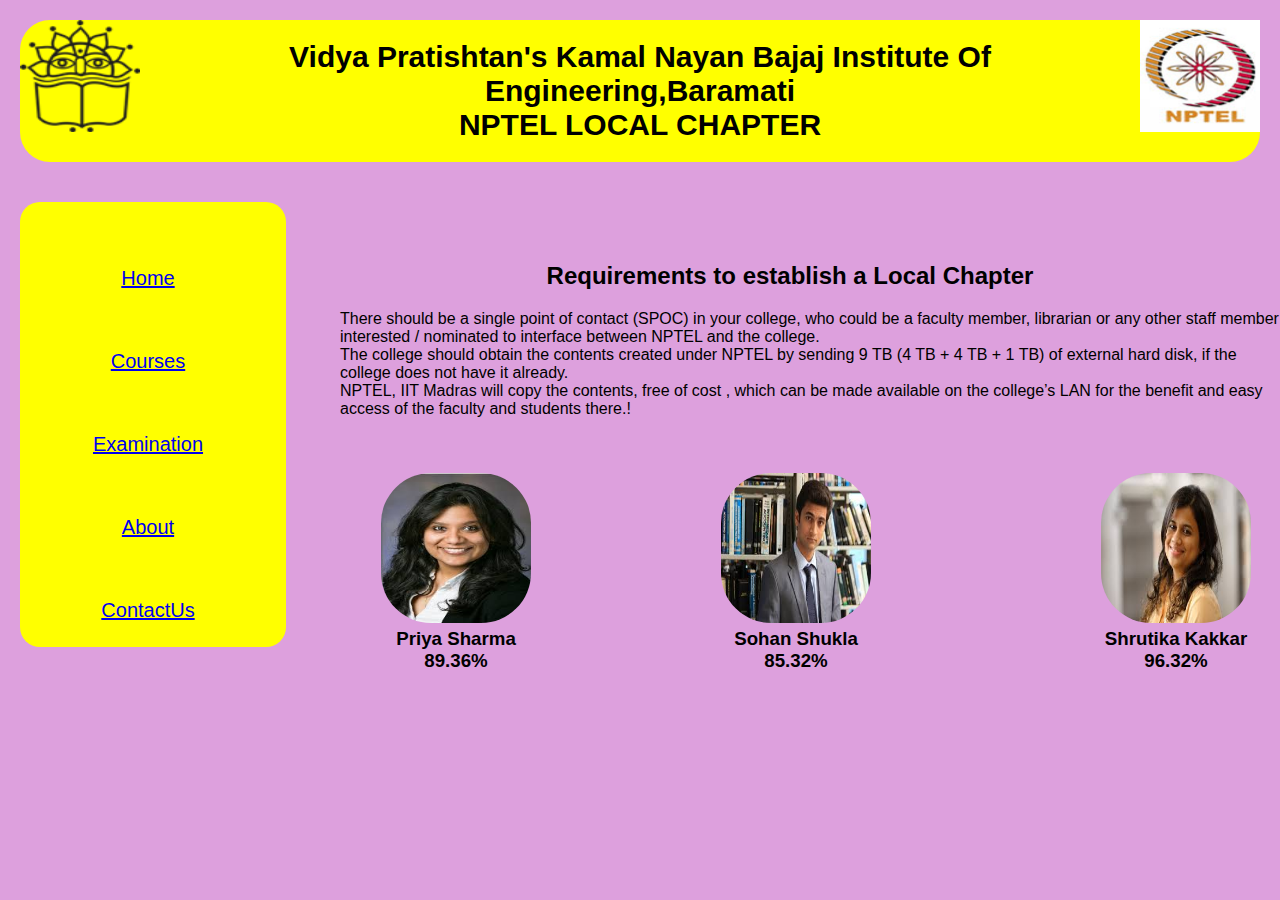
<file: Home.html>
﻿<!doctype html>
<html lang="en">
 <head>
  <meta chars   et="UTF-8">
  <meta name="Generator" content="EditPlus®">
  <meta name="Author" content="">
  <meta name="Keywords" content="">
  <meta name="Description" content="">
  <title>HomePageNPTEL</title>
 </head>
 

 <link rel="stylesheet" type="text/css" href="project.css">



 <body style="padding:0px; margin:0px;font-family:Arial, sans-serif">
     <div class="div4">		
 <img src="vpcoe_Black_Transparent.png" align="left" width="120" height="112">
    <img src="Nptel_logo.jpg" align="right" width="120" height="112">

  <h1> Vidya Pratishtan's Kamal Nayan Bajaj Institute Of Engineering,Baramati<br>
<b><font-color:Black;>NPTEL LOCAL CHAPTER</b></h1>

     </div>
  <div class="div1">
 <ul>
 <li class="li1"><a href="Home.html">Home</a></li>
<li class="li1"><a href="Courses.html">Courses</a></li>
 <li class="li1"><a href="Examination.html">Examination</a></li>
 
 <li class="li1"> <a href="About.html">About</a></li>
  <li class="li1"> <a href="Contact.html">ContactUs</a></li>

 </ul>
 </div>

     
     <div class="div3">
         <h2 align="center"><b>Requirements to establish a Local Chapter</b></h2>
         <ul class="ul1">
    <li class="li4">
 There should be a single point of contact (SPOC) in your college, who could be a faculty member, librarian or any other staff member interested / nominated to interface between NPTEL and the college.
    </li>
    <li class="li4">
        The college should obtain the contents created under NPTEL by sending 9 TB (4 TB + 4 TB + 1 TB) of external hard disk, if the college does not have it already.</li>
    <li class="li4">NPTEL, IIT Madras will copy the contents, free of cost , which can be made available on the college’s LAN for the benefit and easy access of the faculty and students there.!
    </li>
</ul>
</div>

     <div class="div5">
         <h3 align="center"><img class="img1" src="download.jpg" height="150px" width="150px"><br>Priya Sharma<br>89.36%</h3>
         
     </div>
     
     <div class="div6">
         <h3 align="center"><img class="img1" src="images1.jpg" height="150px" width="150px"><br>Sohan Shukla<br>85.32%</h3>
         
     </div>
     <div class="div7">
         <h3 align="center"><img class="img1" src="images3.jpg" height="150px" width="150px"><br>Shrutika Kakkar<br>96.32%</h3>
         
     </div>
     
 </body>
</html>
</file>
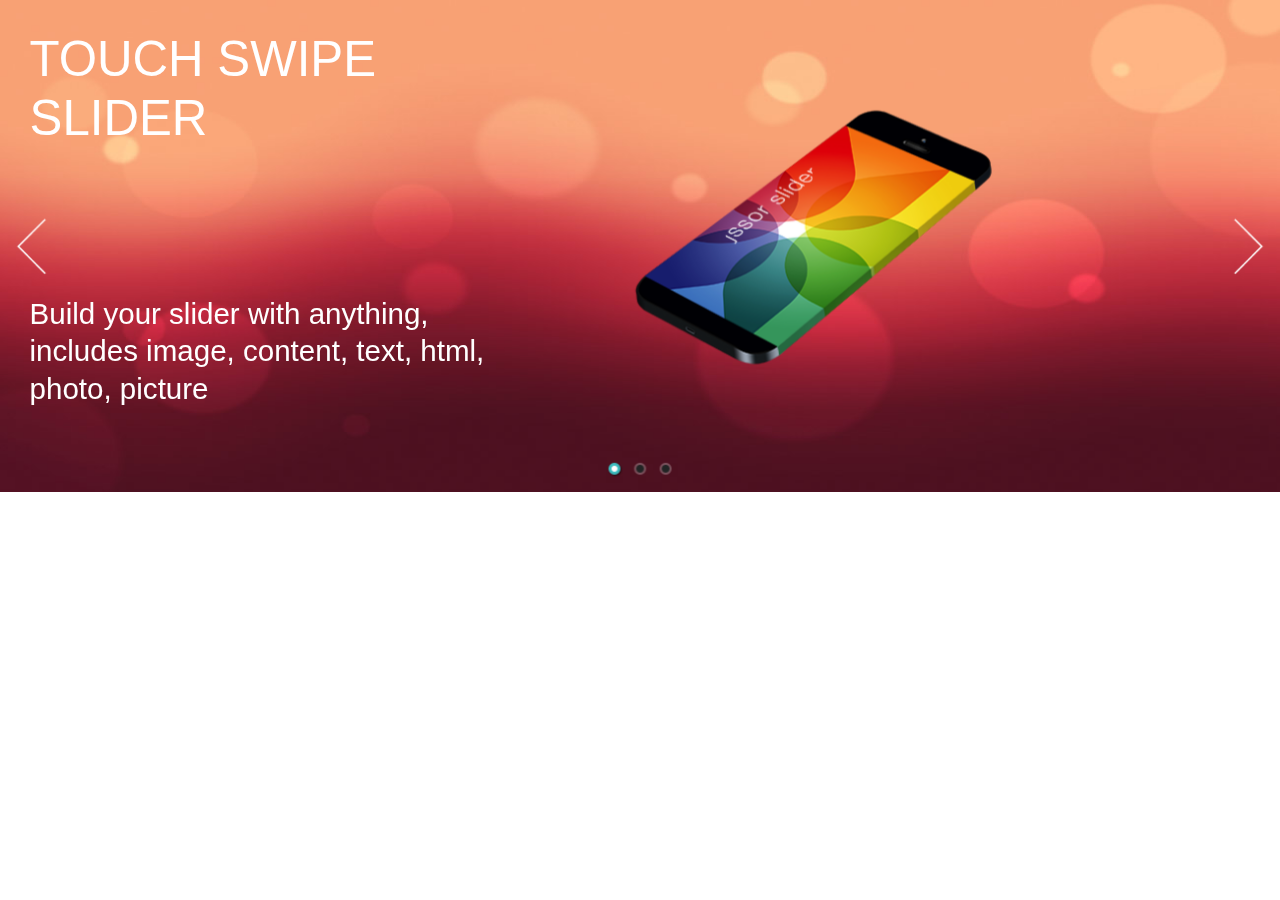
<file: no-jquery.html>
﻿<!DOCTYPE html>
<html>
<head>
    <meta charset="utf-8">
    <meta name="viewport" content="width=device-width, initial-scale=1.0">
    <title></title>
</head>
<body style="padding:0px; margin:0px; background-color:#fff;font-family:Arial, sans-serif">

    <!-- #region Jssor Slider Begin -->

    <!-- Generator: Jssor Slider Maker -->
    <!-- Source: http://www.jssor.com/demos/full-width-slider.slider -->
    
    <!-- This demo works without jquery library. -->

    <script type="text/javascript" src="js/jssor.slider.min.js"></script>
    <!-- use jssor.slider.debug.js instead for debug -->
    <script>
        jssor_1_slider_init = function() {
            
            var jssor_1_SlideoTransitions = [
              [{b:5500,d:3000,o:-1,r:240,e:{r:2}}],
              [{b:-1,d:1,o:-1,c:{x:51.0,t:-51.0}},{b:0,d:1000,o:1,c:{x:-51.0,t:51.0},e:{o:7,c:{x:7,t:7}}}],
              [{b:-1,d:1,o:-1,sX:9,sY:9},{b:1000,d:1000,o:1,sX:-9,sY:-9,e:{sX:2,sY:2}}],
              [{b:-1,d:1,o:-1,r:-180,sX:9,sY:9},{b:2000,d:1000,o:1,r:180,sX:-9,sY:-9,e:{r:2,sX:2,sY:2}}],
              [{b:-1,d:1,o:-1},{b:3000,d:2000,y:180,o:1,e:{y:16}}],
              [{b:-1,d:1,o:-1,r:-150},{b:7500,d:1600,o:1,r:150,e:{r:3}}],
              [{b:10000,d:2000,x:-379,e:{x:7}}],
              [{b:10000,d:2000,x:-379,e:{x:7}}],
              [{b:-1,d:1,o:-1,r:288,sX:9,sY:9},{b:9100,d:900,x:-1400,y:-660,o:1,r:-288,sX:-9,sY:-9,e:{r:6}},{b:10000,d:1600,x:-200,o:-1,e:{x:16}}]
            ];
            
            var jssor_1_options = {
              $AutoPlay: true,
              $SlideDuration: 800,
              $SlideEasing: $Jease$.$OutQuint,
              $CaptionSliderOptions: {
                $Class: $JssorCaptionSlideo$,
                $Transitions: jssor_1_SlideoTransitions
              },
              $ArrowNavigatorOptions: {
                $Class: $JssorArrowNavigator$
              },
              $BulletNavigatorOptions: {
                $Class: $JssorBulletNavigator$
              }
            };
            
            var jssor_1_slider = new $JssorSlider$("jssor_1", jssor_1_options);
            
            //responsive code begin
            //you can remove responsive code if you don't want the slider scales while window resizing
            function ScaleSlider() {
                var refSize = jssor_1_slider.$Elmt.parentNode.clientWidth;
                if (refSize) {
                    refSize = Math.min(refSize, 1920);
                    jssor_1_slider.$ScaleWidth(refSize);
                }
                else {
                    window.setTimeout(ScaleSlider, 30);
                }
            }
            ScaleSlider();
            $Jssor$.$AddEvent(window, "load", ScaleSlider);
            $Jssor$.$AddEvent(window, "resize", ScaleSlider);
            $Jssor$.$AddEvent(window, "orientationchange", ScaleSlider);
            //responsive code end
        };
    </script>

    <style>
        
        /* jssor slider bullet navigator skin 05 css */
        /*
        .jssorb05 div           (normal)
        .jssorb05 div:hover     (normal mouseover)
        .jssorb05 .av           (active)
        .jssorb05 .av:hover     (active mouseover)
        .jssorb05 .dn           (mousedown)
        */
        .jssorb05 {
            position: absolute;
        }
        .jssorb05 div, .jssorb05 div:hover, .jssorb05 .av {
            position: absolute;
            /* size of bullet elment */
            width: 16px;
            height: 16px;
            background: url('img/b05.png') no-repeat;
            overflow: hidden;
            cursor: pointer;
        }
        .jssorb05 div { background-position: -7px -7px; }
        .jssorb05 div:hover, .jssorb05 .av:hover { background-position: -37px -7px; }
        .jssorb05 .av { background-position: -67px -7px; }
        .jssorb05 .dn, .jssorb05 .dn:hover { background-position: -97px -7px; }

        /* jssor slider arrow navigator skin 22 css */
        /*
        .jssora22l                  (normal)
        .jssora22r                  (normal)
        .jssora22l:hover            (normal mouseover)
        .jssora22r:hover            (normal mouseover)
        .jssora22l.jssora22ldn      (mousedown)
        .jssora22r.jssora22rdn      (mousedown)
        */
        .jssora22l, .jssora22r {
            display: block;
            position: absolute;
            /* size of arrow element */
            width: 40px;
            height: 58px;
            cursor: pointer;
            background: url('img/a22.png') center center no-repeat;
            overflow: hidden;
        }
        .jssora22l { background-position: -10px -31px; }
        .jssora22r { background-position: -70px -31px; }
        .jssora22l:hover { background-position: -130px -31px; }
        .jssora22r:hover { background-position: -190px -31px; }
        .jssora22l.jssora22ldn { background-position: -250px -31px; }
        .jssora22r.jssora22rdn { background-position: -310px -31px; }
    </style>


    <div id="jssor_1" style="position: relative; margin: 0 auto; top: 0px; left: 0px; width: 1300px; height: 500px; overflow: hidden; visibility: hidden;">
        <!-- Loading Screen -->
        <div data-u="loading" style="position: absolute; top: 0px; left: 0px;">
            <div style="filter: alpha(opacity=70); opacity: 0.7; position: absolute; display: block; top: 0px; left: 0px; width: 100%; height: 100%;"></div>
            <div style="position:absolute;display:block;background:url('img/loading.gif') no-repeat center center;top:0px;left:0px;width:100%;height:100%;"></div>
        </div>
        <div data-u="slides" style="cursor: default; position: relative; top: 0px; left: 0px; width: 1300px; height: 500px; overflow: hidden;">
            <div data-p="225.00" style="display: none;">
                <img data-u="image" src="img/red.jpg" />
                <div style="position: absolute; top: 30px; left: 30px; width: 480px; height: 120px; font-size: 50px; color: #ffffff; line-height: 60px;">TOUCH SWIPE SLIDER</div>
                <div style="position: absolute; top: 300px; left: 30px; width: 480px; height: 120px; font-size: 30px; color: #ffffff; line-height: 38px;">Build your slider with anything, includes image, content, text, html, photo, picture</div>
                <div data-u="caption" data-t="0" style="position: absolute; top: 100px; left: 600px; width: 445px; height: 300px;">
                    <img style="position: absolute; top: 0px; left: 0px; width: 445px; height: 300px;" src="img/c-phone.png" />
                    <img data-u="caption" data-t="1" style="position: absolute; top: 70px; left: 130px; width: 102px; height: 78px;" src="img/c-jssor-slider.png" />
                    <img data-u="caption" data-t="2" style="position: absolute; top: 153px; left: 163px; width: 80px; height: 53px;" src="img/c-text.png" />
                    <img data-u="caption" data-t="3" style="position: absolute; top: 60px; left: 220px; width: 140px; height: 90px;" src="img/c-fruit.png" />
                    <img data-u="caption" data-t="4" style="position: absolute; top: -123px; left: 121px; width: 200px; height: 155px;" src="img/c-navigator.png" />
                </div>
                <div data-u="caption" data-t="5" style="position: absolute; top: 120px; left: 650px; width: 470px; height: 220px;">
                    <img style="position: absolute; top: 0px; left: 0px; width: 470px; height: 220px;" src="img/c-phone-horizontal.png" />
                    <div style="position: absolute; top: 4px; left: 45px; width: 379px; height: 213px; overflow: hidden;">
                        <img data-u="caption" data-t="6" style="position: absolute; top: 0px; left: 0px; width: 379px; height: 213px;" src="img/c-slide-1.jpg" />
                        <img data-u="caption" data-t="7" style="position: absolute; top: 0px; left: 379px; width: 379px; height: 213px;" src="img/c-slide-3.jpg" />
                    </div>
                    <img style="position: absolute; top: 4px; left: 45px; width: 379px; height: 213px;" src="img/c-navigator-horizontal.png" />
                    <img data-u="caption" data-t="8" style="position: absolute; top: 740px; left: 1600px; width: 257px; height: 300px;" src="img/c-finger-pointing.png" />
                </div>
            </div>
            <div data-p="225.00" style="display: none;">
                <img data-u="image" src="img/purple.jpg" />
            </div>
            <div data-p="225.00" data-po="80% 55%" style="display: none;">
                <img data-u="image" src="img/blue.jpg" />
            </div>
            <a data-u="add" href="http://www.jssor.com" style="display:none">Jssor Slider</a>
        
        </div>
        <!-- Bullet Navigator -->
        <div data-u="navigator" class="jssorb05" style="bottom:16px;right:16px;" data-autocenter="1">
            <!-- bullet navigator item prototype -->
            <div data-u="prototype" style="width:16px;height:16px;"></div>
        </div>
        <!-- Arrow Navigator -->
        <span data-u="arrowleft" class="jssora22l" style="top:0px;left:12px;width:40px;height:58px;" data-autocenter="2"></span>
        <span data-u="arrowright" class="jssora22r" style="top:0px;right:12px;width:40px;height:58px;" data-autocenter="2"></span>
    </div>
    <script>
        jssor_1_slider_init();
    </script>

    <!-- #endregion Jssor Slider End -->
</body>
</html>
</file>
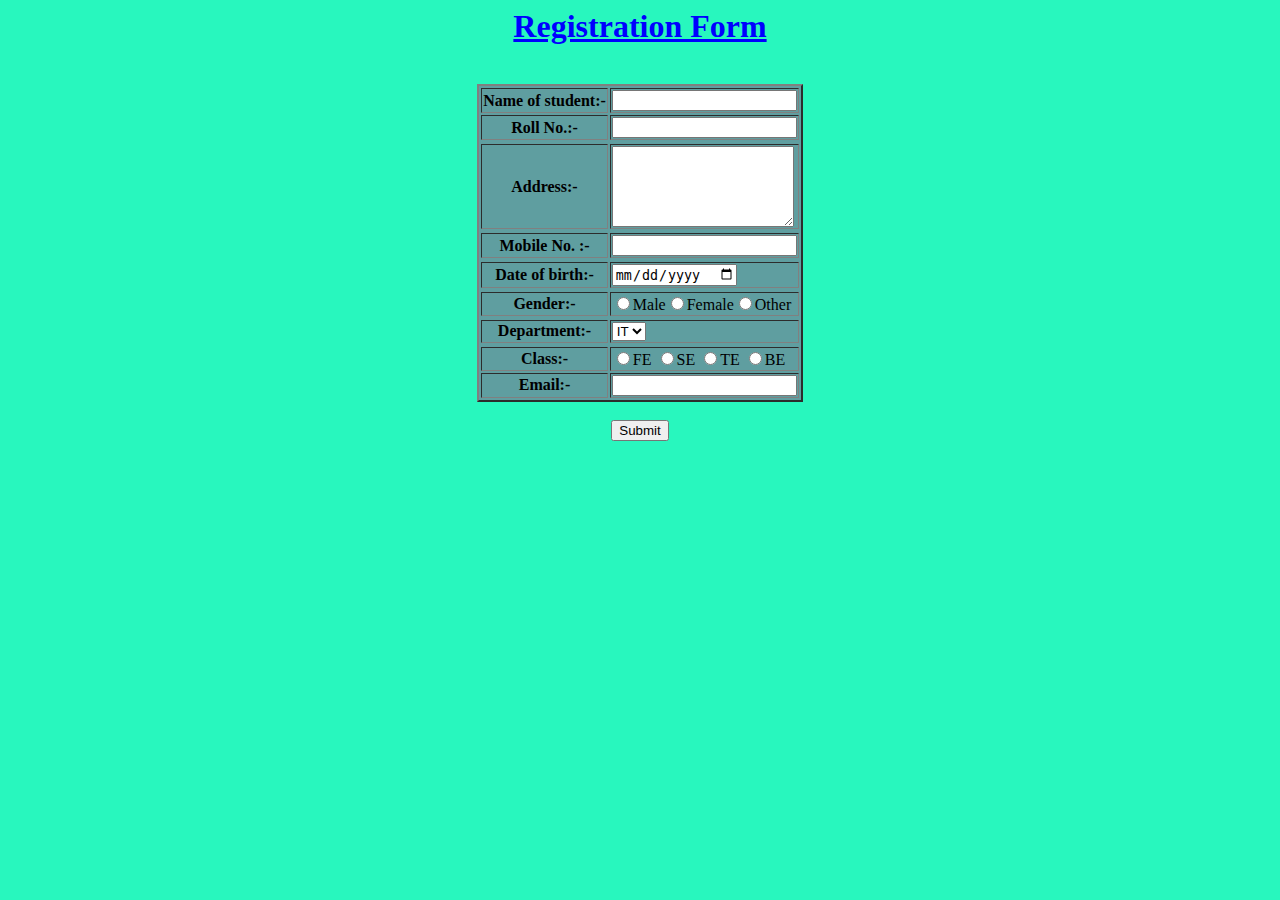
<file: reg.html>
<html>
<head>
<title>Form</title>
</head>
<body align="center" bgcolor="#28F7BE">
<form>

<h1 style="color:blue;"><b><u>Registration Form</u></b></h1><br>

<table border="2" align="center" bgcolor="#5F9EA0">

<tr>
<th>Name of student:-</th>
<td><input type="text" name="student_name"></td>
</tr>
<tr>
<th>Roll No.:-</th>
<td><input type="text" name="roll_no"></td>
<tr>
<tr><th>Address:-</th><td><textarea name="message" rows="5" cols="20"></textarea></td><tr>

<tr><th>Mobile No. :-</th><td><input type="text" name="no."></td><tr>

<tr><th>Date of birth:-</th><td><input type="Date" min="1980" max="2000"></td><tr>

<tr><th>Gender:-</th><td><input type="radio" name="gender">Male<input type="radio" name="gender">Female<input type="radio" name="gender">Other</td><tr>

<tr><th>Department:-</th>
<td><select name"   ">
<option value="IT" selected>IT</option>

</select></td><tr>

<tr><th>Class:-</th><td><input type="radio">FE
<input type="radio">SE
<input type="radio">TE
<input type="radio">BE</td></tr>




<tr><th>Email:-</th><td><input type="email"></td></tr>


</table><br>
<input type="submit" value="Submit">

</form>
</body>
</html>
</file>
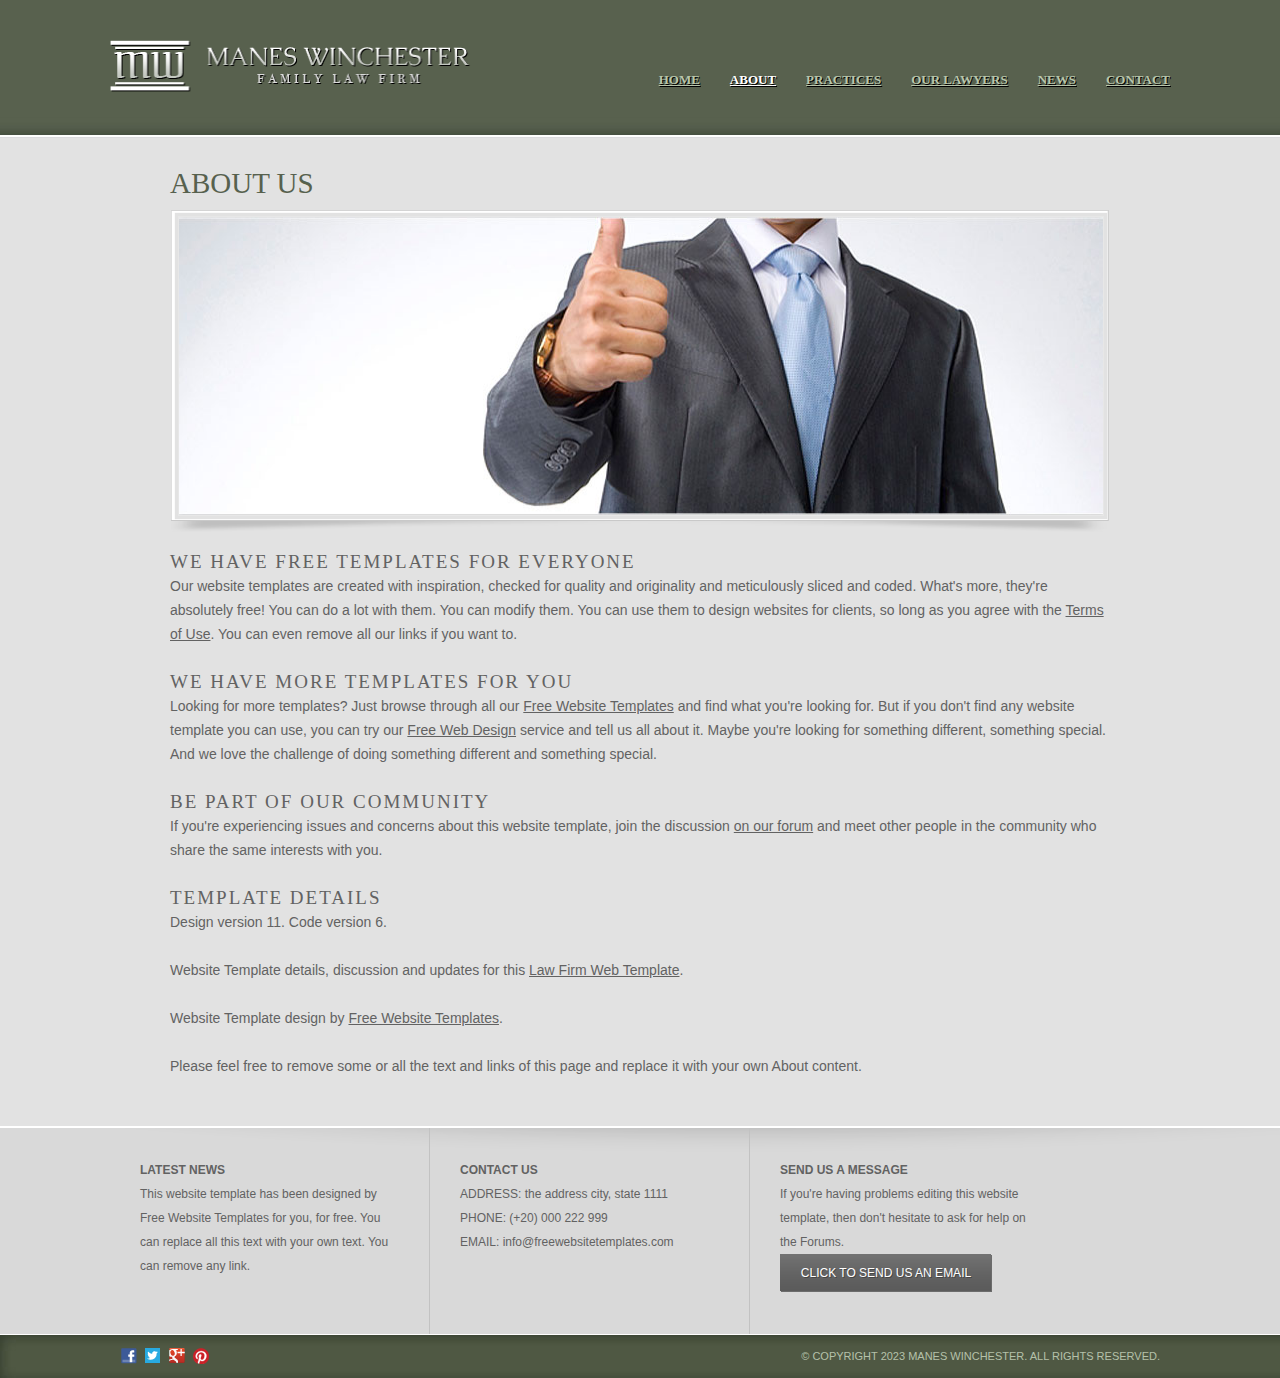
<file: new project/lawfirm/about.html>
<!DOCTYPE HTML>
<!-- Website template by freewebsitetemplates.com -->
<html>
<head>
	<meta charset="UTF-8">
	<title>About - Law Firm Web Template</title>
	<link rel="stylesheet" href="css/style.css" type="text/css">
</head>
<body>
	<div id="header">
		<div class="clearfix">
			<div class="logo">
				<a href="index.html"><img src="images/logo.png" alt="LOGO" height="52" width="362"></a>
			</div>
			<ul class="navigation">
				<li>
					<a href="index.html">Home</a>
				</li>
				<li class="active">
					<a href="about.html">About</a>
				</li>
				<li>
					<a href="practices.html">Practices</a>
				</li>
				<li>
					<a href="lawyers.html">Our Lawyers</a>
				</li>
				<li>
					<a href="news.html">News</a>
					<div>
						<a href="singlepost.html">News Single Post</a>
					</div>
				</li>
				<li>
					<a href="contact.html">Contact</a>
				</li>
			</ul>
		</div>
	</div>
	<div id="contents">
		<div class="clearfix">
			<h1>About Us</h1>
			<div class="frame2">
				<div class="box">
					<img src="images/thumb-up.jpg" alt="Img" height="298" width="924">
				</div>
			</div>
			<h2>We Have Free Templates for Everyone</h2>
			<p>
				Our website templates are created with inspiration, checked for quality and originality and meticulously sliced and coded. What's more, they're absolutely free! You can do a lot with them. You can modify them. You can use them to design websites for clients, so long as you agree with the <a href="http://www.freewebsitetemplates.com/about/terms/">Terms of Use</a>. You can even remove all our links if you want to.
			</p>
			<h2>We Have More Templates for You</h2>
			<p>
				Looking for more templates? Just browse through all our <a href="http://www.freewebsitetemplates.com/">Free Website Templates</a> and find what you're looking for. But if you don't find any website template you can use, you can try our <a href="http://www.freewebsitetemplates.com/freewebdesign/">Free Web Design</a> service and tell us all about it. Maybe you're looking for something different, something special. And we love the challenge of doing something different and something special.
			</p>
			<h2>Be Part of Our Community</h2>
			<p>
				If you're experiencing issues and concerns about this website template, join the discussion <a href="http://www.freewebsitetemplates.com/forums/">on our forum</a> and meet other people in the community who share the same interests with you.
			</p>
			<h2>Template details</h2>
			<p>
				Design version 11. Code version 6.
			</p>
			<p>
				Website Template details, discussion and updates for this <a href="http://www.freewebsitetemplates.com/discuss/lawfirm/">Law Firm Web Template</a>.
			</p>
			<p>
				Website Template design by <a href="http://www.freewebsitetemplates.com/">Free Website Templates</a>.
			</p>
			<p>
				Please feel free to remove some or all the text and links of this page and replace it with your own About content.
			</p>
		</div>
	</div>
	<div id="footer">
		<div class="clearfix">
			<div class="section">
				<h4>Latest News</h4>
				<p>
					This website template has been designed by Free Website Templates for you, for free. You can replace all this text with your own text. You can remove any link.
				</p>
			</div>
			<div class="section contact">
				<h4>Contact Us</h4>
				<p>
					<span>Address:</span> the address city, state 1111
				</p>
				<p>
					<span>Phone:</span> (+20) 000 222 999
				</p>
				<p>
					<span>Email:</span> info@freewebsitetemplates.com
				</p>
			</div>
			<div class="section">
				<h4>SEND US A MESSAGE</h4>
				<p>
					If you're having problems editing this website template, then don't hesitate to ask for help on the Forums.
				</p>
				<a href="http://www.freewebsitetemplates.com/misc/contact/" class="subscribe">Click to send us an email</a>
			</div>
		</div>
		<div id="footnote">
			<div class="clearfix">
				<div class="connect">
					<a href="http://freewebsitetemplates.com/go/facebook/" class="facebook"></a><a href="http://freewebsitetemplates.com/go/twitter/" class="twitter"></a><a href="http://freewebsitetemplates.com/go/googleplus/" class="googleplus"></a><a href="http://pinterest.com/fwtemplates/" class="pinterest"></a>
				</div>
				<p>
					© Copyright 2023 Manes Winchester. All Rights Reserved.
				</p>
			</div>
		</div>
	</div>
</body>
</html>
</file>
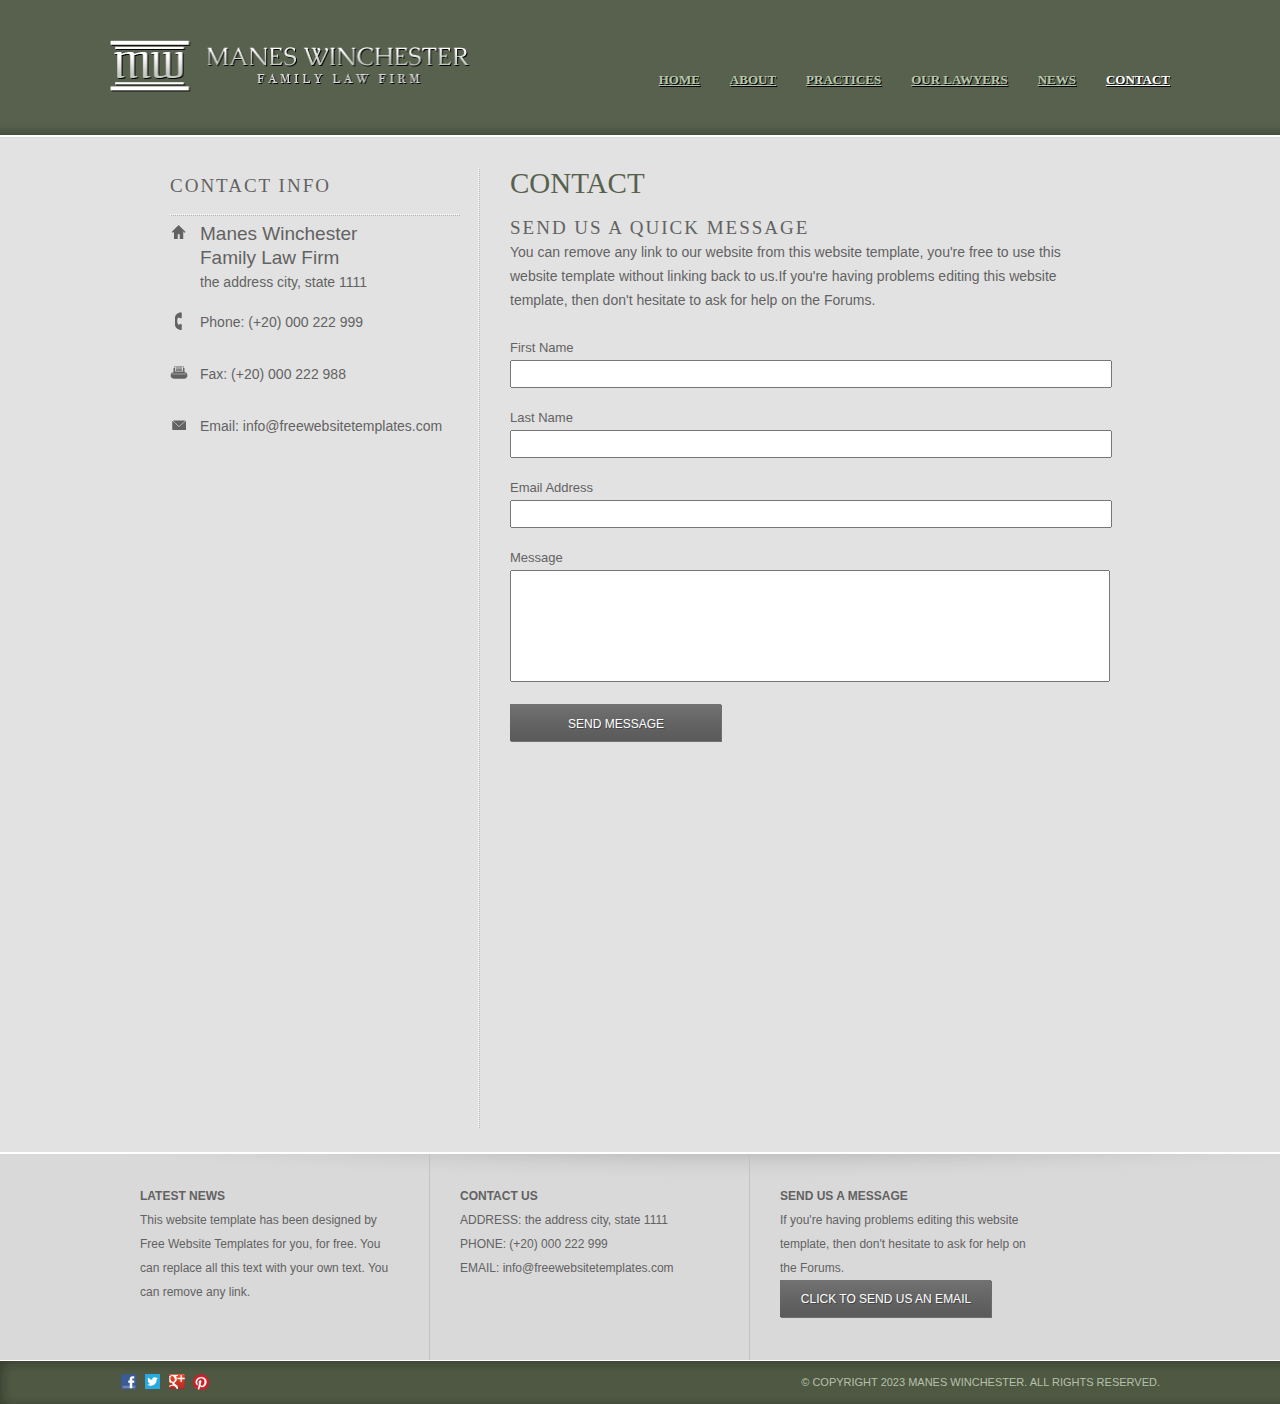
<file: new project/lawfirm/contact.html>
<!DOCTYPE HTML>
<!-- Website template by freewebsitetemplates.com -->
<html>
<head>
	<meta charset="UTF-8">
	<title>Contact - Law Firm</title>
	<link rel="stylesheet" href="css/style.css" type="text/css">
</head>
<body>
	<div id="header">
		<div class="clearfix">
			<div class="logo">
				<a href="index.html"><img src="images/logo.png" alt="LOGO" height="52" width="362"></a>
			</div>
			<ul class="navigation">
				<li>
					<a href="index.html">Home</a>
				</li>
				<li>
					<a href="about.html">About</a>
				</li>
				<li>
					<a href="practices.html">Practices</a>
				</li>
				<li>
					<a href="lawyers.html">Our Lawyers</a>
				</li>
				<li>
					<a href="news.html">News</a>
					<div>
						<a href="singlepost.html">News Single Post</a>
					</div>
				</li>
				<li class="active">
					<a href="contact.html">Contact</a>
				</li>
			</ul>
		</div>
	</div>
	<div id="contents">
		<div class="clearfix">
			<div class="sidebar">
				<div>
					<h2>Contact Info</h2>
					<ul class="contact">
						<li>
							<p>
								<span class="home"></span> <em>Manes Winchester<br> Family Law Firm</em> the address city, state 1111
							</p>
						</li>
						<li>
							<p class="phone">
								Phone: (+20) 000 222 999
							</p>
						</li>
						<li>
							<p class="fax">
								Fax: (+20) 000 222 988
							</p>
						</li>
						<li>
							<p class="mail">
								Email: info@freewebsitetemplates.com
							</p>
						</li>
					</ul>
				</div>
			</div>
			<div class="main">
				<h1>Contact</h1>
				<h2>Send Us a Quick Message</h2>
				<p>
					You can remove any link to our website from this website template, you're free to use this website template without linking back to us.If you're having problems editing this website template, then don't hesitate to ask for help on the Forums.
				</p>
				<form action="index.html" method="post" class="message">
					<label>First Name</label>
					<input type="text" value="">
					<label>Last Name</label>
					<input type="text" value="">
					<label>Email Address</label>
					<input type="text" value="">
					<label>Message</label>
					<textarea></textarea>
					<input type="submit" value="Send Message">
				</form>
			</div>
		</div>
	</div>
	<div id="footer">
		<div class="clearfix">
			<div class="section">
				<h4>Latest News</h4>
				<p>
					This website template has been designed by Free Website Templates for you, for free. You can replace all this text with your own text. You can remove any link.
				</p>
			</div>
			<div class="section contact">
				<h4>Contact Us</h4>
				<p>
					<span>Address:</span> the address city, state 1111
				</p>
				<p>
					<span>Phone:</span> (+20) 000 222 999
				</p>
				<p>
					<span>Email:</span> info@freewebsitetemplates.com
				</p>
			</div>
			<div class="section">
				<h4>SEND US A MESSAGE</h4>
				<p>
					If you're having problems editing this website template, then don't hesitate to ask for help on the Forums.
				</p>
				<a href="http://www.freewebsitetemplates.com/misc/contact/" class="subscribe">Click to send us an email</a>
			</div>
		</div>
		<div id="footnote">
			<div class="clearfix">
				<div class="connect">
					<a href="http://freewebsitetemplates.com/go/facebook/" class="facebook"></a><a href="http://freewebsitetemplates.com/go/twitter/" class="twitter"></a><a href="http://freewebsitetemplates.com/go/googleplus/" class="googleplus"></a><a href="http://pinterest.com/fwtemplates/" class="pinterest"></a>
				</div>
				<p>
					© Copyright 2023 Manes Winchester. All Rights Reserved.
				</p>
			</div>
		</div>
	</div>
</body>
</html>
</file>
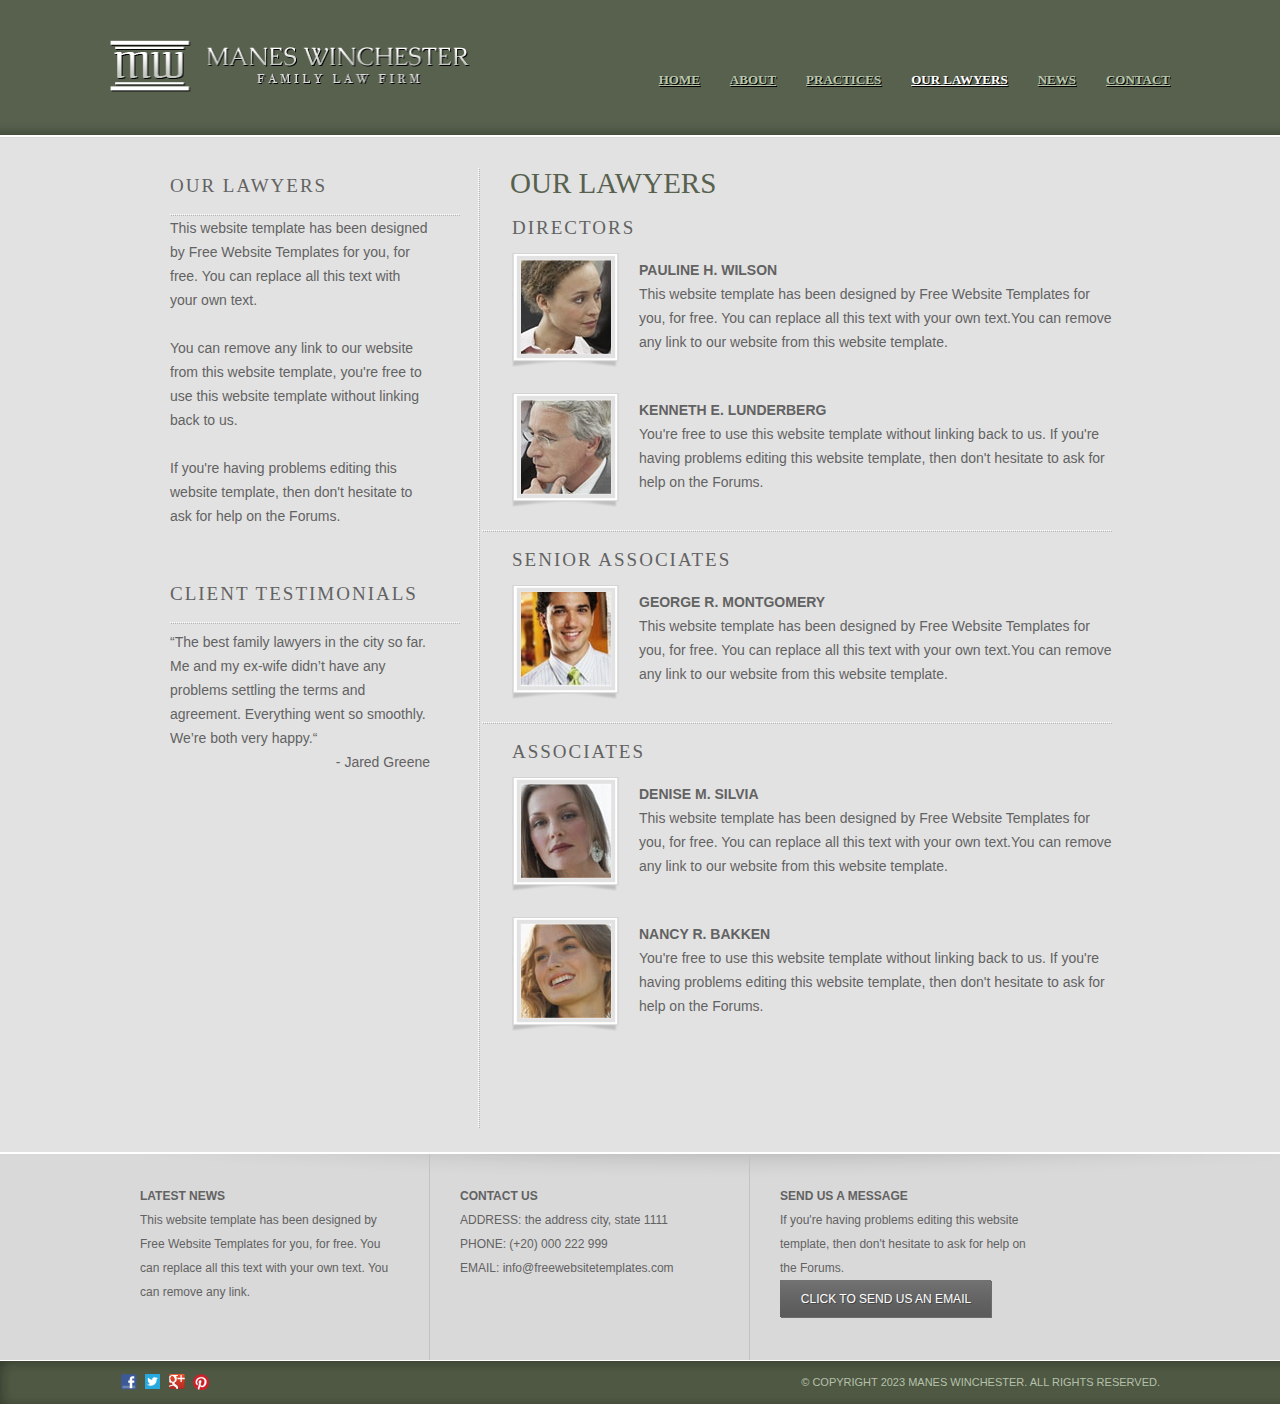
<file: new project/lawfirm/lawyers.html>
<!DOCTYPE HTML>
<!-- Website template by freewebsitetemplates.com -->
<html>
<head>
	<meta charset="UTF-8">
	<title>Our Lawyers - Law Firm</title>
	<link rel="stylesheet" href="css/style.css" type="text/css">
</head>
<body>
	<div id="header">
		<div class="clearfix">
			<div class="logo">
				<a href="index.html"><img src="images/logo.png" alt="LOGO" height="52" width="362"></a>
			</div>
			<ul class="navigation">
				<li>
					<a href="index.html">Home</a>
				</li>
				<li>
					<a href="about.html">About</a>
				</li>
				<li>
					<a href="practices.html">Practices</a>
				</li>
				<li class="active">
					<a href="lawyers.html">Our Lawyers</a>
				</li>
				<li>
					<a href="news.html">News</a>
					<div>
						<a href="singlepost.html">News Single Post</a>
					</div>
				</li>
				<li>
					<a href="contact.html">Contact</a>
				</li>
			</ul>
		</div>
	</div>
	<div id="contents">
		<div class="clearfix">
			<div class="sidebar">
				<div>
					<h2>Our Lawyers</h2>
					<p>
						This website template has been designed by Free Website Templates for you, for free. You can replace all this text with your own text.
					</p>
					<p>
						You can remove any link to our website from this website template, you're free to use this website template without linking back to us.
					</p>
					<p>
						If you're having problems editing this website template, then don't hesitate to ask for help on the Forums.
					</p>
				</div>
				<div>
					<h2>Client Testimonials</h2>
					<p>
						&ldquo;The best family lawyers in the city so far. Me and my ex-wife didn’t have any<br> problems settling the terms and agreement. Everything went so smoothly. We’re both very happy.&ldquo; <span>- Jared Greene</span>
					</p>
				</div>
			</div>
			<div class="main">
				<h1>Our Lawyers</h1>
				<div class="section">
					<h2>Directors</h2>
					<ul>
						<li>
							<div class="frame4">
								<div class="box">
									<img src="images/thumbnail-sideview.jpg" alt="Img" height="94" width="90">
								</div>
							</div>
							<p>
								<b>Pauline H. Wilson</b> This website template has been designed by Free Website Templates for you, for free. You can replace all this text with your own text.You can remove any link to our website from this website template.
							</p>
						</li>
						<li>
							<div class="frame4">
								<div class="box">
									<img src="images/thumbnail-focus.jpg" alt="Img" height="94" width="90">
								</div>
							</div>
							<p>
								<b>Kenneth E. Lunderberg</b> You're free to use this website template without linking back to us. If you're having problems editing this website template, then don't hesitate to ask for help on the Forums.
							</p>
						</li>
					</ul>
				</div>
				<div class="section">
					<h2>Senior Associates</h2>
					<ul>
						<li>
							<div class="frame4">
								<div class="box">
									<img src="images/thumbnail-smile.jpg" alt="Img" height="94" width="90">
								</div>
							</div>
							<p>
								<b>George R. Montgomery</b> This website template has been designed by Free Website Templates for you, for free. You can replace all this text with your own text.You can remove any link to our website from this website template.
							</p>
						</li>
					</ul>
				</div>
				<div class="section last-child">
					<h2>Associates</h2>
					<ul>
						<li>
							<div class="frame4">
								<div class="box">
									<img src="images/thumbnail-frontview.jpg" alt="Img" height="94" width="90">
								</div>
							</div>
							<p>
								<b>Denise M. Silvia</b> This website template has been designed by Free Website Templates for you, for free. You can replace all this text with your own text.You can remove any link to our website from this website template.
							</p>
						</li>
						<li>
							<div class="frame4">
								<div class="box">
									<img src="images/thumbnail-happy.jpg" alt="Img" height="94" width="90">
								</div>
							</div>
							<p>
								<b>Nancy R. Bakken</b> You're free to use this website template without linking back to us. If you're having problems editing this website template, then don't hesitate to ask for help on the Forums.
							</p>
						</li>
					</ul>
				</div>
			</div>
		</div>
	</div>
	<div id="footer">
		<div class="clearfix">
			<div class="section">
				<h4>Latest News</h4>
				<p>
					This website template has been designed by Free Website Templates for you, for free. You can replace all this text with your own text. You can remove any link.
				</p>
			</div>
			<div class="section contact">
				<h4>Contact Us</h4>
				<p>
					<span>Address:</span> the address city, state 1111
				</p>
				<p>
					<span>Phone:</span> (+20) 000 222 999
				</p>
				<p>
					<span>Email:</span> info@freewebsitetemplates.com
				</p>
			</div>
			<div class="section">
				<h4>SEND US A MESSAGE</h4>
				<p>
					If you're having problems editing this website template, then don't hesitate to ask for help on the Forums.
				</p>
				<a href="http://www.freewebsitetemplates.com/misc/contact/" class="subscribe">Click to send us an email</a>
			</div>
		</div>
		<div id="footnote">
			<div class="clearfix">
				<div class="connect">
					<a href="http://freewebsitetemplates.com/go/facebook/" class="facebook"></a><a href="http://freewebsitetemplates.com/go/twitter/" class="twitter"></a><a href="http://freewebsitetemplates.com/go/googleplus/" class="googleplus"></a><a href="http://pinterest.com/fwtemplates/" class="pinterest"></a>
				</div>
				<p>
					© Copyright 2023 Manes Winchester. All Rights Reserved.
				</p>
			</div>
		</div>
	</div>
</body>
</html>
</file>
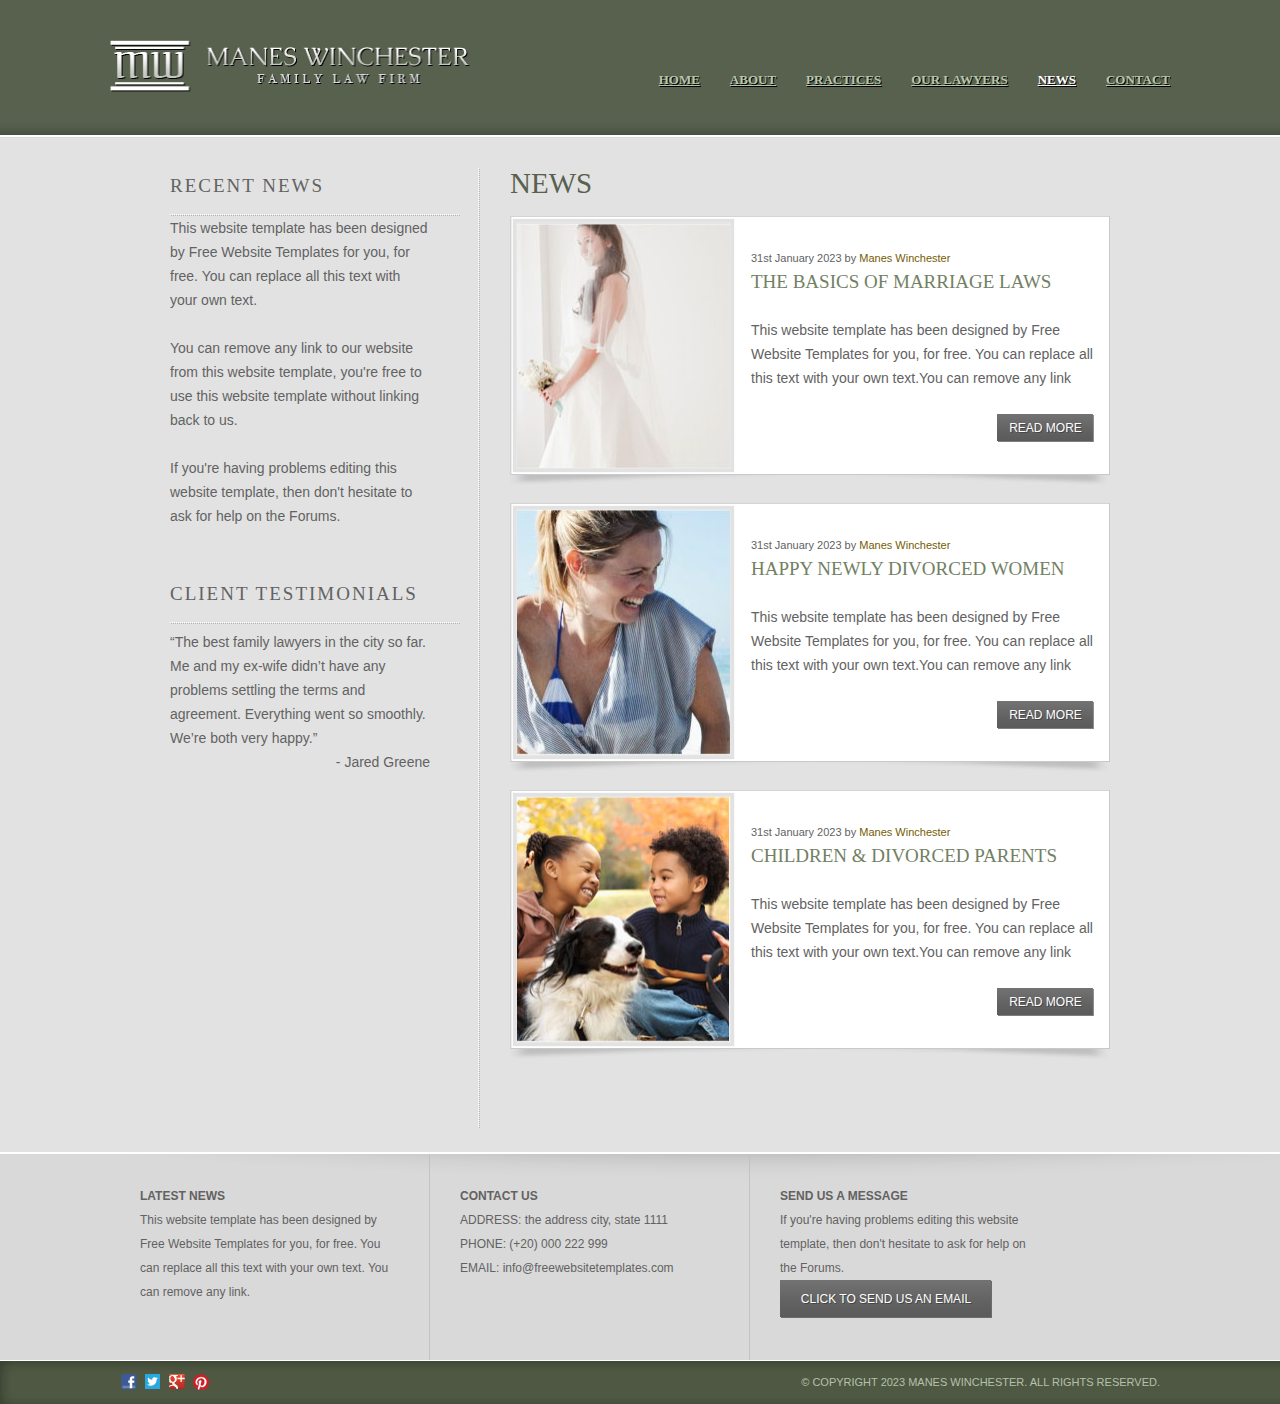
<file: new project/lawfirm/news.html>
<!DOCTYPE HTML>
<!-- Website template by freewebsitetemplates.com -->
<html>
<head>
	<meta charset="UTF-8">
	<title>News - Law Firm</title>
	<link rel="stylesheet" href="css/style.css" type="text/css">
</head>
<body>
	<div id="header">
		<div class="clearfix">
			<div class="logo">
				<a href="index.html"><img src="images/logo.png" alt="LOGO" height="52" width="362"></a>
			</div>
			<ul class="navigation">
				<li>
					<a href="index.html">Home</a>
				</li>
				<li>
					<a href="about.html">About</a>
				</li>
				<li>
					<a href="practices.html">Practices</a>
				</li>
				<li>
					<a href="lawyers.html">Our Lawyers</a>
				</li>
				<li class="active">
					<a href="news.html">News</a>
					<div>
						<a href="singlepost.html">News Single Post</a>
					</div>
				</li>
				<li>
					<a href="contact.html">Contact</a>
				</li>
			</ul>
		</div>
	</div>
	<div id="contents">
		<div class="clearfix">
			<div class="sidebar">
				<div>
					<h2>Recent News</h2>
					<p>
						This website template has been designed by Free Website Templates for you, for free. You can replace all this text with your own text.
					</p>
					<p>
						You can remove any link to our website from this website template, you're free to use this website template without linking back to us.
					</p>
					<p>
						If you're having problems editing this website template, then don't hesitate to ask for help on the Forums.
					</p>
				</div>
				<div>
					<h2>Client Testimonials</h2>
					<p>
						&ldquo;The best family lawyers in the city so far. Me and my ex-wife didn’t have any<br> problems settling the terms and agreement. Everything went so smoothly. We’re both very happy.&rdquo; <span>- Jared Greene</span>
					</p>
				</div>
			</div>
			<div class="main">
				<h1>News</h1>
				<ul class="news">
					<li>
						<div class="box">
							<img src="images/bride-sideview.jpg" alt="Img" height="245" width="213">
						</div>
						<p class="info">
							31st January 2023 by <span class="author">Manes Winchester</span>
						</p>
						<h2>The Basics of Marriage Laws</h2>
						<p>
							This website template has been designed by Free Website Templates for you, for free. You can replace all this text with your own text.You can remove any link
						</p>
						<a href="singlepost.html" class="more">Read More</a>
					</li>
					<li>
						<div class="box">
							<img src="images/happy.jpg" alt="Img" height="245" width="213">
						</div>
						<p class="info">
							31st January 2023 by <span class="author">Manes Winchester</span>
						</p>
						<h2>Happy Newly Divorced Women</h2>
						<p>
							This website template has been designed by Free Website Templates for you, for free. You can replace all this text with your own text.You can remove any link
						</p>
						<a href="singlepost.html" class="more">Read More</a>
					</li>
					<li>
						<div class="box">
							<img src="images/children.jpg" alt="Img" height="245" width="213">
						</div>
						<p class="info">
							31st January 2023 by <span class="author">Manes Winchester</span>
						</p>
						<h2>Children &amp; Divorced Parents</h2>
						<p>
							This website template has been designed by Free Website Templates for you, for free. You can replace all this text with your own text.You can remove any link
						</p>
						<a href="singlepost.html" class="more">Read More</a>
					</li>
				</ul>
			</div>
		</div>
	</div>
	<div id="footer">
		<div class="clearfix">
			<div class="section">
				<h4>Latest News</h4>
				<p>
					This website template has been designed by Free Website Templates for you, for free. You can replace all this text with your own text. You can remove any link.
				</p>
			</div>
			<div class="section contact">
				<h4>Contact Us</h4>
				<p>
					<span>Address:</span> the address city, state 1111
				</p>
				<p>
					<span>Phone:</span> (+20) 000 222 999
				</p>
				<p>
					<span>Email:</span> info@freewebsitetemplates.com
				</p>
			</div>
			<div class="section">
				<h4>SEND US A MESSAGE</h4>
				<p>
					If you're having problems editing this website template, then don't hesitate to ask for help on the Forums.
				</p>
				<a href="http://www.freewebsitetemplates.com/misc/contact/" class="subscribe">Click to send us an email</a>
			</div>
		</div>
		<div id="footnote">
			<div class="clearfix">
				<div class="connect">
					<a href="http://freewebsitetemplates.com/go/facebook/" class="facebook"></a><a href="http://freewebsitetemplates.com/go/twitter/" class="twitter"></a><a href="http://freewebsitetemplates.com/go/googleplus/" class="googleplus"></a><a href="http://pinterest.com/fwtemplates/" class="pinterest"></a>
				</div>
				<p>
					© Copyright 2023 Manes Winchester. All Rights Reserved.
				</p>
			</div>
		</div>
	</div>
</body>
</html>
</file>
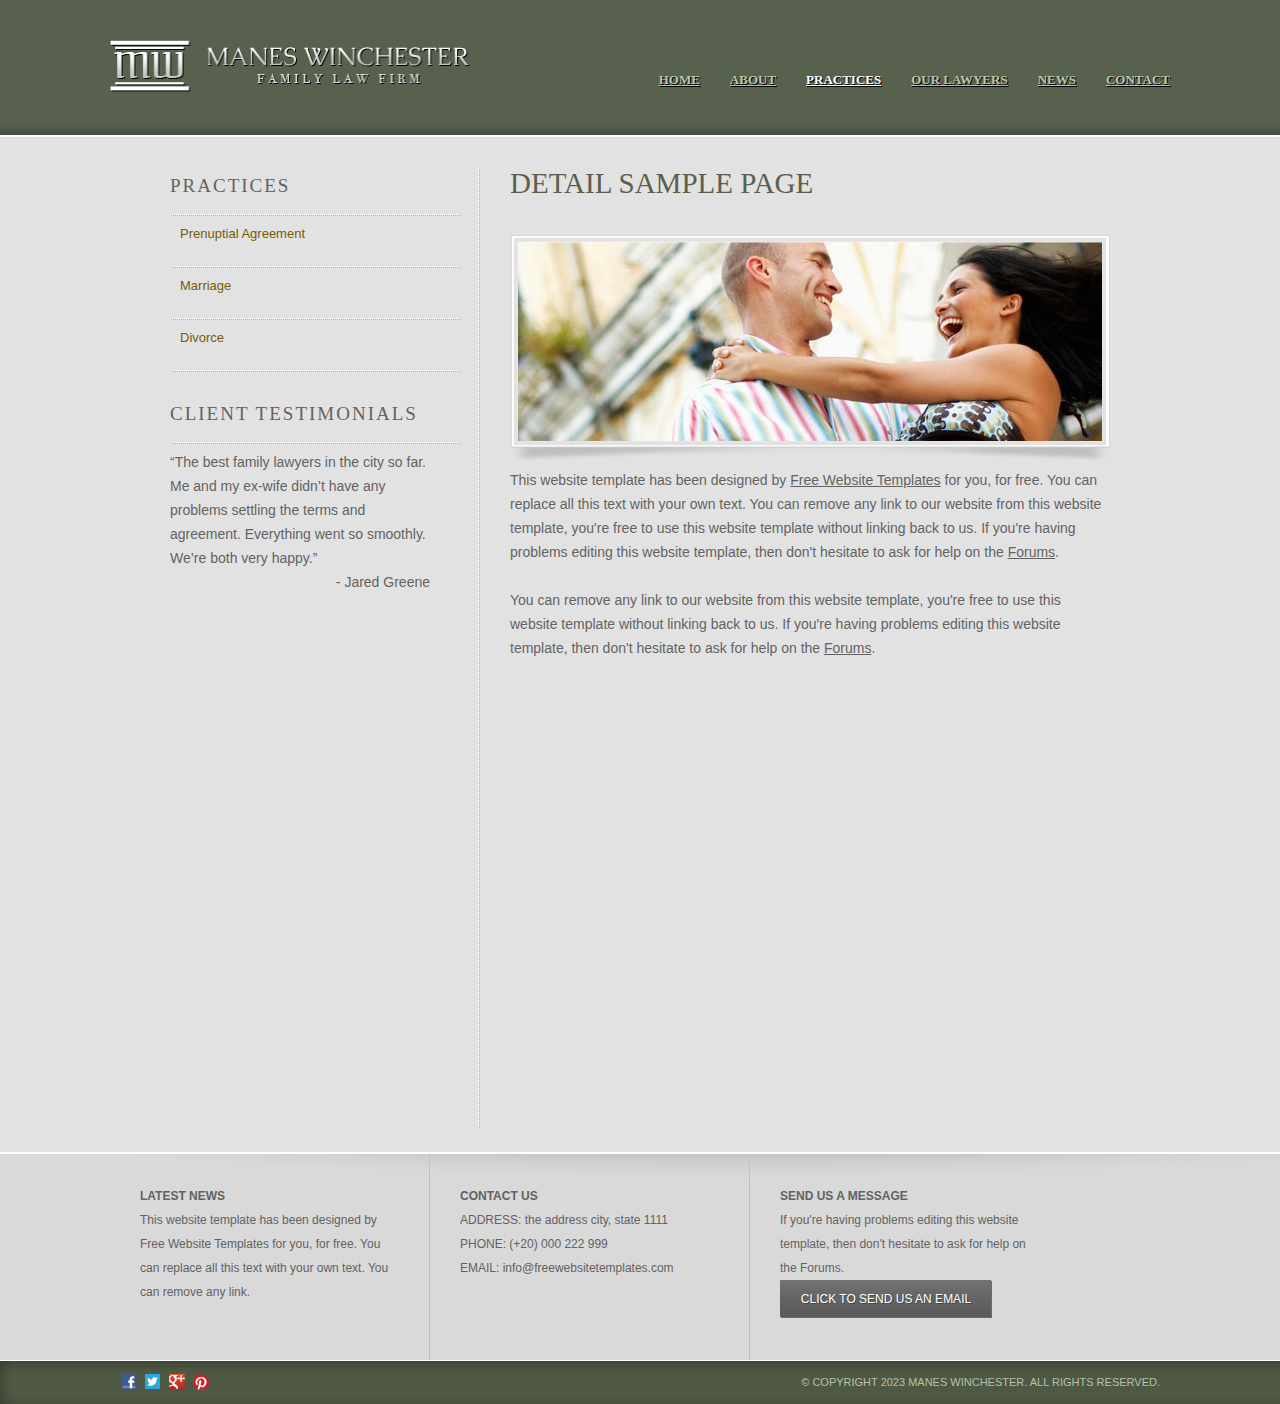
<file: new project/lawfirm/post.html>
<!DOCTYPE HTML>
<!-- Website template by freewebsitetemplates.com -->
<html>
<head>
	<meta charset="UTF-8">
	<title>Practices - Law Firm</title>
	<link rel="stylesheet" href="css/style.css" type="text/css">
</head>
<body>
	<div id="header">
		<div class="clearfix">
			<div class="logo">
				<a href="index.html"><img src="images/logo.png" alt="LOGO" height="52" width="362"></a>
			</div>
			<ul class="navigation">
				<li>
					<a href="index.html">Home</a>
				</li>
				<li>
					<a href="about.html">About</a>
				</li>
				<li class="active">
					<a href="practices.html">Practices</a>
				</li>
				<li>
					<a href="lawyers.html">Our Lawyers</a>
				</li>
				<li>
					<a href="news.html">News</a>
					<div>
						<a href="singlepost.html">News Single Post</a>
					</div>
				</li>
				<li>
					<a href="contact.html">Contact</a>
				</li>
			</ul>
		</div>
	</div>
	<div id="contents">
		<div class="clearfix">
			<div class="sidebar">
				<div>
					<h2>Practices</h2>
					<ul>
						<li>
							<a href="post.html">Prenuptial Agreement</a>
						</li>
						<li>
							<a href="post.html">Marriage</a>
						</li>
						<li>
							<a href="post.html">Divorce</a>
						</li>
					</ul>
				</div>
				<div>
					<h2>Client Testimonials</h2>
					<p>
						&ldquo;The best family lawyers in the city so far. Me and my ex-wife didn’t have any<br> problems settling the terms and agreement. Everything went so smoothly. We’re both very happy.&rdquo; <span>- Jared Greene</span>
					</p>
				</div>
			</div>
			<div class="main">
				<h1>Detail Sample Page</h1>
				<div class="frame3">
					<div class="box">
						<img src="images/laughing.jpg" alt="Img" height="199" width="584">
					</div>
				</div>
				<p>
					This website template has been designed by <a href="http://www.freewebsitetemplates.com/">Free Website Templates</a> for you, for free. You can replace all this text with your own text. You can remove any link to our website from this website template, you're free to use this website template without linking back to us. If you're having problems editing this website template, then don't hesitate to ask for help on the <a href="http://www.freewebsitetemplates.com/forums/">Forums</a>.
				</p>
				<p>
					You can remove any link to our website from this website template, you're free to use this website template without linking back to us. If you're having problems editing this website template, then don't hesitate to ask for help on the <a href="http://www.freewebsitetemplates.com/forums/">Forums</a>.
				</p>
			</div>
		</div>
	</div>
	<div id="footer">
		<div class="clearfix">
			<div class="section">
				<h4>Latest News</h4>
				<p>
					This website template has been designed by Free Website Templates for you, for free. You can replace all this text with your own text. You can remove any link.
				</p>
			</div>
			<div class="section contact">
				<h4>Contact Us</h4>
				<p>
					<span>Address:</span> the address city, state 1111
				</p>
				<p>
					<span>Phone:</span> (+20) 000 222 999
				</p>
				<p>
					<span>Email:</span> info@freewebsitetemplates.com
				</p>
			</div>
			<div class="section">
				<h4>SEND US A MESSAGE</h4>
				<p>
					If you're having problems editing this website template, then don't hesitate to ask for help on the Forums.
				</p>
				<a href="http://www.freewebsitetemplates.com/misc/contact/" class="subscribe">Click to send us an email</a>
			</div>
		</div>
		<div id="footnote">
			<div class="clearfix">
				<div class="connect">
					<a href="http://freewebsitetemplates.com/go/facebook/" class="facebook"></a><a href="http://freewebsitetemplates.com/go/twitter/" class="twitter"></a><a href="http://freewebsitetemplates.com/go/googleplus/" class="googleplus"></a><a href="http://pinterest.com/fwtemplates/" class="pinterest"></a>
				</div>
				<p>
					© Copyright 2023 Manes Winchester. All Rights Reserved.
				</p>
			</div>
		</div>
	</div>
</body>
</html>
</file>
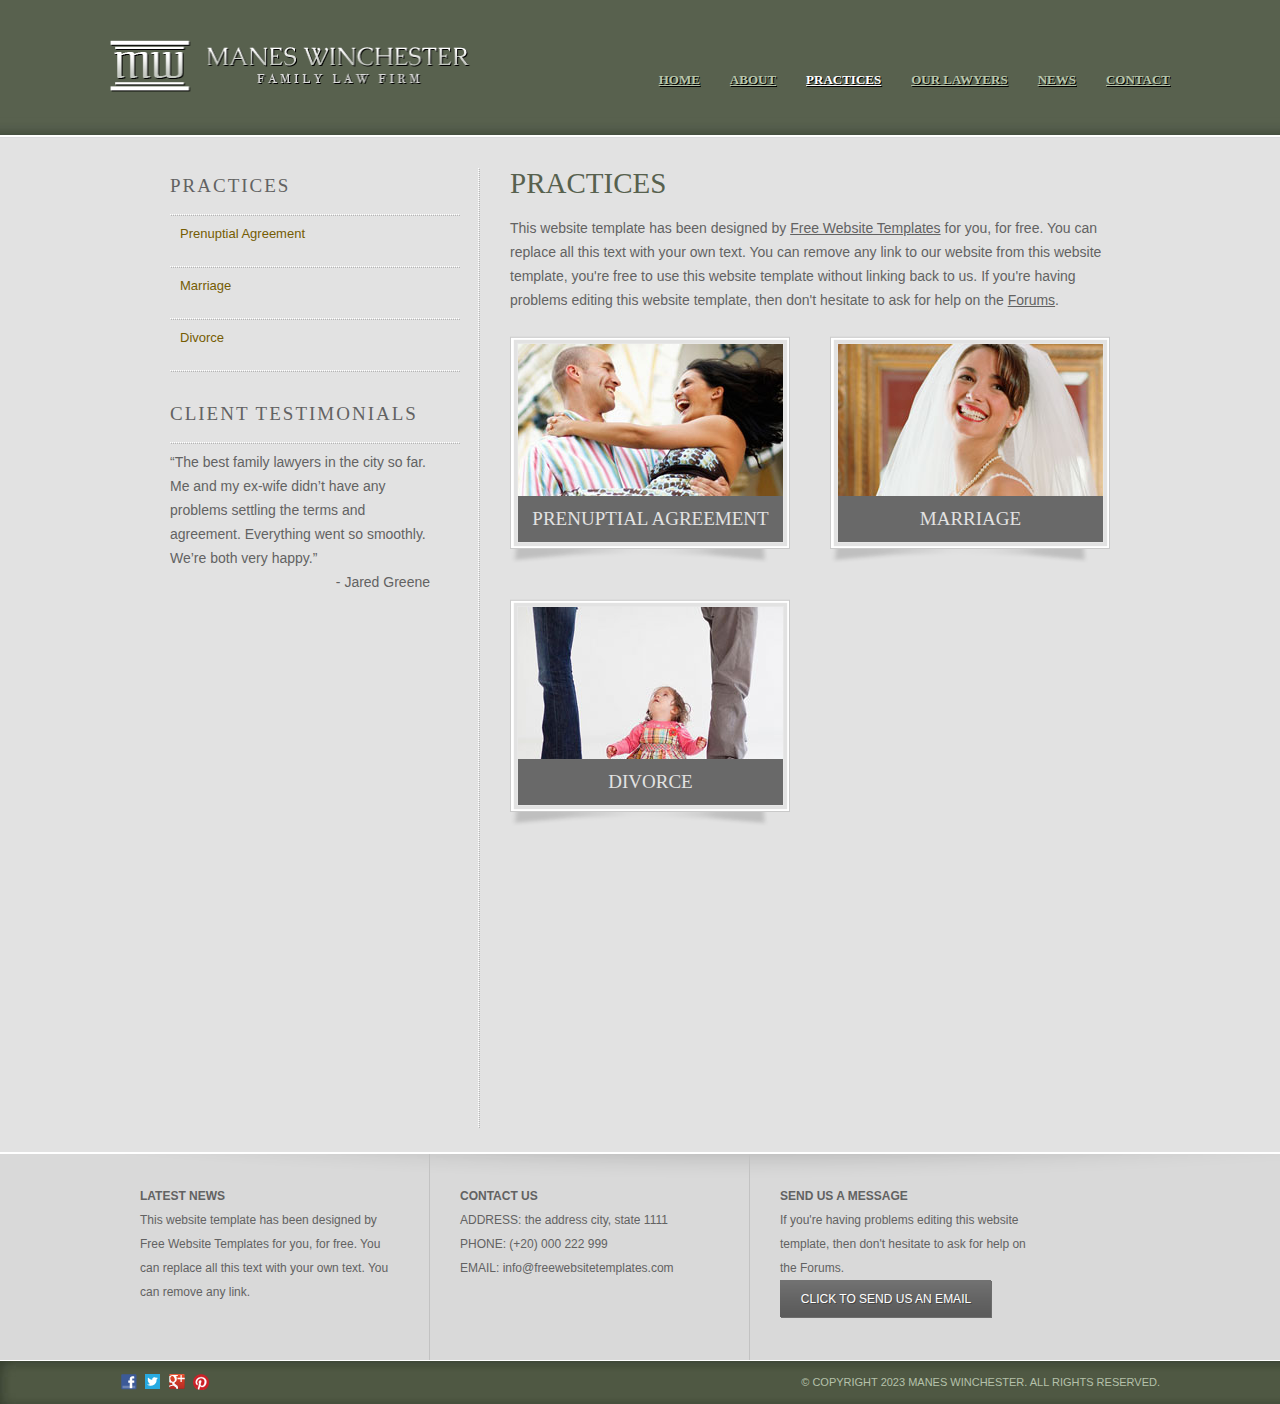
<file: new project/lawfirm/practices.html>
<!DOCTYPE HTML>
<!-- Website template by freewebsitetemplates.com -->
<html>
<head>
	<meta charset="UTF-8">
	<title>Practices - Law Firm</title>
	<link rel="stylesheet" href="css/style.css" type="text/css">
</head>
<body>
	<div id="header">
		<div class="clearfix">
			<div class="logo">
				<a href="index.html"><img src="images/logo.png" alt="LOGO" height="52" width="362"></a>
			</div>
			<ul class="navigation">
				<li>
					<a href="index.html">Home</a>
				</li>
				<li>
					<a href="about.html">About</a>
				</li>
				<li class="active">
					<a href="practices.html">Practices</a>
				</li>
				<li>
					<a href="lawyers.html">Our Lawyers</a>
				</li>
				<li>
					<a href="news.html">News</a>
					<div>
						<a href="singlepost.html">News Single Post</a>
					</div>
				</li>
				<li>
					<a href="contact.html">Contact</a>
				</li>
			</ul>
		</div>
	</div>
	<div id="contents">
		<div class="clearfix">
			<div class="sidebar">
				<div>
					<h2>Practices</h2>
					<ul>
						<li>
							<a href="post.html">Prenuptial Agreement</a>
						</li>
						<li>
							<a href="post.html">Marriage</a>
						</li>
						<li>
							<a href="post.html">Divorce</a>
						</li>
					</ul>
				</div>
				<div>
					<h2>Client Testimonials</h2>
					<p>
						&ldquo;The best family lawyers in the city so far. Me and my ex-wife didn’t have any<br> problems settling the terms and agreement. Everything went so smoothly. We’re both very happy.&rdquo; <span>- Jared Greene</span>
					</p>
				</div>
			</div>
			<div class="main">
				<h1>Practices</h1>
				<p>
					This website template has been designed by <a href="http://www.freewebsitetemplates.com/">Free Website Templates</a> for you, for free. You can replace all this text with your own text. You can remove any link to our website from this website template, you're free to use this website template without linking back to us. If you're having problems editing this website template, then don't hesitate to ask for help on the <a href="http://www.freewebsitetemplates.com/forums/">Forums</a>.
				</p>
				<ul class="practices">
					<li class="frame5">
						<a href="post.html" class="box"><img src="images/prenuptial.jpg" height="198" width="265"><span>Prenuptial Agreement</span></a>
					</li>
					<li class="frame5">
						<a href="post.html" class="box"><img src="images/bride.jpg" height="198" width="265"><span>Marriage</span></a>
					</li>
					<li class="frame5">
						<a href="post.html" class="box"><img src="images/divorce.jpg" height="198" width="265"><span>Divorce</span></a>
					</li>
				</ul>
			</div>
		</div>
	</div>
	<div id="footer">
		<div class="clearfix">
			<div class="section">
				<h4>Latest News</h4>
				<p>
					This website template has been designed by Free Website Templates for you, for free. You can replace all this text with your own text. You can remove any link.
				</p>
			</div>
			<div class="section contact">
				<h4>Contact Us</h4>
				<p>
					<span>Address:</span> the address city, state 1111
				</p>
				<p>
					<span>Phone:</span> (+20) 000 222 999
				</p>
				<p>
					<span>Email:</span> info@freewebsitetemplates.com
				</p>
			</div>
			<div class="section">
				<h4>SEND US A MESSAGE</h4>
				<p>
					If you're having problems editing this website template, then don't hesitate to ask for help on the Forums.
				</p>
				<a href="http://www.freewebsitetemplates.com/misc/contact/" class="subscribe">Click to send us an email</a>
			</div>
		</div>
		<div id="footnote">
			<div class="clearfix">
				<div class="connect">
					<a href="http://freewebsitetemplates.com/go/facebook/" class="facebook"></a><a href="http://freewebsitetemplates.com/go/twitter/" class="twitter"></a><a href="http://freewebsitetemplates.com/go/googleplus/" class="googleplus"></a><a href="http://pinterest.com/fwtemplates/" class="pinterest"></a>
				</div>
				<p>
					© Copyright 2023 Manes Winchester. All Rights Reserved.
				</p>
			</div>
		</div>
	</div>
</body>
</html>
</file>
<file: project.css>
body{
background-color:plum;
}

h1{
text-align:center;
background-color:yellow;
color:black;
padding:20px;
font-size:30px;
border-radius: 30px;
      

}

.div3{
	  list-style-type:none;
	 margin-top:100px;
	 	 margin-left:300px;
		
	 }
.div4{
    margin-left: 20px;
    margin-right: 20px;
}

ul{
list-style-type:none;
color: black;
}

.ul1{
list-style-type:none;

color: white;
}

.li1{
margin-right:50px;
margin-top:60px;
color: white;

}

.div1{

text-align:center;
background-color:yellow;
padding:5px;
font-size:20px;
border-radius:20px;
margin-top:20px;
margin-left: 20px;
width:20%;
height:70%;
float:left;
color: white;
}
.li4{
    color: black;
}
   .div5{
       
   height:200px;
   border-radius:40px;
   color:black;
   margin-left: 70px;
   float:left;
   margin-top:20px;
   
   width:200px;
  
   }
   .img1{
       border-radius: 50px;
       
   }
    .div6{
       
   height:200px;
   border-radius:40px;
   color:black;
   margin-left: 140px;
   float:left;
   margin-top:20px;
   
   width:200px;
  
   }
   
    .div7{
       
   height:200px;
   border-radius:40px;
   color:black;
   margin-left: 180px;
   float:left;
   margin-top:20px;
   
   width:200px;
  
   }
</file>
<file: new project/lawfirm/css/style.css>
/* Website template by freewebsitetemplates.com */
body {
	background-color: #e2e2e2;
	min-width: 960px;
	margin: 0;
}
img {
	display: block;
	border: 0;
}
/** box-shadow **/
.box {
	background-color: #e7e7e7; /* Needed for IE */
	display: inline-block;
	-moz-box-shadow: 0 0 1px 3px rgba(207, 207, 207, 0.6);
	-webkit-box-shadow: 0 0 1px 3px rgba(207, 207, 207, 0.6);
	box-shadow: 0 0 1px 3px rgba(207, 207, 207, 0.6);
	/* For IE 5.5 - 7 */
	filter: progid:DXImageTransform.Microsoft.Blur(PixelRadius=3, MakeShdow=true, ShadowOpacity=0.80);
	/* For IE 8 */
	-ms-filter:"progid:DXImageTransform.Microsoft.Blur(PixelRadius=3,MakeShadow=true,ShadowOpacity=0.30)";
	zoom: 1;
}
.box > img {
	display: block;
	position: relative; /* This protects the inner element from being blurred */
}
.clearfix {
	width: 1060px;
	margin: 0 auto;
}
.clearfix:after {
	clear:both;
	content:"";
	display:block;
	line-height:0;
	height:1%;
	visibility:hidden;
}
/*------------ Sprites ------------*/
.more, .subscribe, input[type='submit'] {
	background: url(../images/interface.png) no-repeat;
}
.phone, .mail, .home, .fax, #footnote .connect a {
	background: url(../images/icons.png) no-repeat;
}
.frame1, .frame2, .frame3, .frame4, .frame5, .news > li {
	background: url(../images/frames.png) no-repeat;
}
.more, .subscribe, input[type='submit'] {
	background-position: -107px 0;
	color: #fff;
	display: inline-block;
	font: 12px/28px Arial, Helvetica, sans-serif;
	height: 28px;
	width: 97px;
	text-align: center;
	text-decoration: none;
	text-shadow: 1px 1px rgba(0, 0, 0, 0.3);
	text-transform: uppercase;
}
.more:hover {
	background-position: 0 0;
}
.subscribe, input[type='submit'] {
	background-position: -222px -38px;
	height: 38px;
	line-height: 38px;
	width: 212px;
}
.subscribe:hover, input[type='submit']:hover {
	background-position: 0 -38px;
}
.home, .phone, .mail, .fax {
	background-position: 0 1px;
	padding-left: 24px;
}
.phone {
	background-position: 0 -26px;
}
.fax {
	background-position: 0 -54px;
}
.mail {
	background-position: 0 -82px;
}
.frame1 {
	background-position: -117px 0;
	height: 150px;
	width: 203px;
	margin: 0 auto 6px;
	padding: 8px 7px 0;
	text-align: center;
}
.frame2 {
	background-position: 0 -517px;
	height: 316px;
	width: 924px;
	margin: 0 auto 18px;
	padding: 6px 7px 0;
	text-align: center;
}
.frame3 {
	background-position: -344px 0;
	height: 221px;
	width: 586px;
	margin: 0 auto 6px;
	padding: 7px 7px 0;
	text-align: center;
}
.frame4 {
	background-position: 0 0;
	height: 108px;
	width: 93px;
	padding: 7px 7px 0;
	text-align: center;
}
.frame5 {
	background-position: -610px -238px;
	height: 220px;
	width: 268px;
	padding: 7px 6px 0;
	text-align: center;
}
/*------------ HEADER ------------*/
#header {
	background: #4e5944 url(../images/bg-header.jpg) repeat-x left bottom;
	padding: 40px 0 46px;
}
/** logo **/
.logo {
	float: left;
	display: inline-block;
}
/** navigation **/
.navigation {
	float: right;
	list-style: none;
	margin: 28px 0 0;
	padding: 0;
}
.navigation li {
	float: left;
	margin-left: 30px;
	position: relative;
}
.navigation li > a {
	color: #b8c6ac;
	font: bold 13px/24px Times, "Times New Roman", serif;
	text-decoration: none;
	text-shadow: 1px 1px #000;
	text-transform: uppercase;
	text-decoration: underline;
}
.navigation li.active > a, .navigation li > a:hover {
	color: #fff;
	text-decoration: underline;
}
.navigation li > div {
	background-color: #888888;
	display: none;
	width: 110px;
	position: absolute;
	left: 0px;
	top: 24px;
}
.navigation li:hover > div {
	display: block;
}
.navigation li > div a {
	color: #b8c6ac;
	font: bold 13px/24px "Times New Roman", Times, serif;
	display: block;
	text-align: center;
	text-decoration: none;
	text-shadow: none;
	text-decoration: underline;
}
.navigation li > div a:hover {
	color: #fff;
	text-decoration: underline;
}
/*------------ CONTENTS ------------*/
#contents {
	padding-bottom: 24px;
}
#contents > div.clearfix:first-child {
	width: 940px;
	padding: 30px 10px 0;
}
#contents img {
	border: 1px solid rgba(231, 231, 231, 0.8);
}
h1 {
	color: #57614e;
	font: 29px/30px "Times New Roman", Times, serif;
	margin: 0 0 12px;
	text-transform: uppercase;
}
h2 {
	color: #626262;
	font: 19px/24px "Times New Roman", Times, serif;
	letter-spacing: 2px;
	margin: 0;
	text-transform: uppercase;
}
p {
	color: #626262;
	font: 14px/24px Arial, Helvetica, sans-serif;
	margin: 0 0 24px;
}
p a {
	color: #626262;
}
p a:hover {
	color: #333333;
}
/** Adbox **/
#adbox {
	background: url(../images/bg-adbox.png) no-repeat center bottom;
	border-bottom: 1px solid #fff;
	padding-top: 15px;
}
#adbox > div {
	background-color: #e9e9e9;
	width: 958px;
	border: 1px solid #fff;
	margin: 0 auto;
	position: relative;
}
#adbox > div img {
	float: right;
}
#adbox .detail {
	font-family: Times, "Times New Roman", serif;
	height: 185px;
	line-height: 48px;
	width: 308px;
	text-align: center;
	position: absolute;
	left: 54px;
	top: 90px;
}
#adbox .detail h1 {
	color: #4e5944;
	font-size: 30px;
	font-weight: normal;
	line-height: 48px;
	margin: 0;
	text-transform: none;
}
#adbox .detail p {
	color: #4e5944;
	font: 25px/48px "Times New Roman", Times, serif;
	margin: 0;
}
.highlight {
	background: #eee url(../images/bg-highlight.jpg) repeat-x left bottom;
	border-bottom: 1px solid #fff;
}
.highlight .clearfix {
	width: 940px;
}
.highlight h1 {
	font-size: 32px;
	line-height: 36px;
	padding: 12px 0 12px;
	text-transform: none;
}
.highlight h2 {
	color: #57614e;
	margin-bottom: 24px;
}
.testimonial, .main, .sidebar > div h2, .sidebar ul li, .main > .section {
	background-image: url(../images/border.png);
	background-position: left top;
	background-repeat: repeat-y;
}
.testimonial {
	float: right;
	width: 260px;
	margin-left: 20px;
	padding: 24px 20px;
}
.testimonial > span {
	color: #626262;
	display: block;
	font: 14px/24px Arial, Helvetica, sans-serif;
	text-align: right;
}
.featured {
	padding: 30px 0;
}
.featured > h2 {
	color: #728063;
	width: 940px;
	margin: 0 auto 24px;
	padding: 0 10px;
}
.featured ul {
	list-style: none;
	padding: 0;
}
.featured li {
	float: left;
	width: 220px;
	margin: 0 10px;
}
.featured li p {
	padding-left: 4px;
}
.featured li p b {
	display: block;
	text-transform: uppercase;
}
.featured li .more {
	margin-left: 4px;
}
.main {
	float: left;
	min-height: 960px;
	width: 600px;
	padding: 0 0 0 32px;
}
.main h1 {
	margin-bottom: 18px;
}
.main h2 {
	margin-bottom: 12px;
}
.main h1 + h2 {
	margin: 0;
}
.main h1 + div.frame3 {
	margin-top: 36px;
}
.main > .section {
	background-position: left bottom;
	background-repeat: repeat-x;
	width: 600px;
	margin-bottom: 16px;
	margin-left: -28px;
	padding-left: 30px;
}
.main > .last-child, .sidebar ul li.last-child {
	background: none;
}
.main > .section ul {
	list-style: none;
	margin: 0;
	padding: 0;
}
.main > .section ul li {
	display: inline-block;
	margin: 0 0 24px;
}
.main > .section ul li .frame4 {
	float: left;
	margin-bottom: 1px;
	margin-right: 20px;
}
.main > .section ul li p {
	margin: 6px 0 0;
}
.main > .section ul li p b {
	display: block;
	text-transform: uppercase;
}
.practices {
	list-style: none;
	display: inline-block;
	width: 640px;
	margin: 0 0 0 -20px;
	padding: 0;
}
.practices li {
	float: left;
	margin: 0 20px 36px;
	position: relative;
}
.practices li a {
	text-decoration: none;
}
.practices li a span {
	background-color: #696969;
	color: #e2e2e2;
	display: block;
	font: 19px/46px "Times New Roman", Times, serif;
	height: 46px;
	width: 265px;
	text-transform: uppercase;
	position: absolute;
	bottom: 21px;
	left: 8px;
	*left: 6px;
}
.practices li a:hover span {
	background-color: #393939;
}
.sidebar {
	float: left;
	width: 290px;
	padding-right: 18px;
}
.sidebar > div {
	margin: 0 0 30px;
}
.sidebar > div h2 {
	background-position: left bottom;
	background-repeat: repeat-x;
	margin: 0 0 6px;
	padding-bottom: 18px;
}
.sidebar > div:first-child h2 {
	margin-bottom: 0;
	margin-top: 6px;
}
.sidebar > div p {
	margin: 0;
	padding-bottom: 24px;
	padding-right: 30px;
}
.sidebar > div p span {
	display: block;
	text-align: right;
}
.sidebar ul {
	list-style: none;
	margin: 0;
	padding: 0;
}
.sidebar ul li {
	background-position: left bottom;
	background-repeat: repeat-x;
	display: inline-block;
	min-height: 36px;
	width: 280px;
	padding: 6px 0 10px 10px;
}
.sidebar ul li > a span.box {
	float: left;
	margin-right: 20px;
}
.sidebar ul li a {
	color: #755c02;
	font: 13px/24px Arial, Helvetica, sans-serif;
	text-decoration: none;
}
.sidebar ul li a:hover {
	color: #728063;
}
.sidebar ul li img.box {
	float: left;
	margin: 4px 20px 12px 0;
}
.sidebar .contact li {
	background: none;
	padding-left: 0;
}
.sidebar .contact li p {
	padding: 0  0 0 30px;
}
.sidebar .contact li p span.home {
	float: left;
	display: inline-block;
	height: 18px;
	width: 18px;
	margin-left: -30px;
	padding: 0;
}
.sidebar .contact li p em {
	display: block;
	font-size: 19px;
	font-style: normal;
}
.news {
	list-style: none;
	margin: 0;
	padding: 0;
}
.news > li {
	background-position: 0 -238px;
	display: inline-block;
	height: 269px;
	width: 578px;
	margin-bottom: 12px;
	padding: 6px 22px 0 6px;
}
.news > li .box {
	float: left;
	margin-right: 20px;
}
.news > li p.info, .details p.info {
	font-size: 11px;
	margin: 0;
	padding-top: 24px;
}
.author {
	color: #755c02;
}
.news > li h2, .details h2 {
	color: #728063;
	letter-spacing: 0;
	margin-bottom: 24px;
}
.news > li .more {
	float: right;
}
.images {
	float: left;
	width: 210px;
	margin-right: 20px;
	padding-right: 10px;
}
#contents .images img.box {
	border: 5px solid #fff;
}
.details {
	float: left;
	width: 360px;
}
.details p.info {
	padding-top: 0;
}
.message label {
	color: #626262;
	display: block;
	font: 13px/24px Arial, Helvetica, sans-serif;
}
.message input[type='text'] {
	height: 24px;
	width: 590px;
	margin: 0 0 18px;
	padding: 0 4px;
}
.message textarea {
	height: 110px;
	width: 590px;
	margin: 0 0 18px;
	padding: 0 4px;
	overflow: auto;
	resize: none;
}
.message input[type='submit'] {
	cursor: pointer;
	border: none;
}
/*------------ FOOTER ------------*/
#footer {
	background: #d9d9d9 url(../images/bg-footer.png) repeat-x left top;
	border-top: 2px solid #fff;
}
#footer .section {
	float: left;
	min-height: 146px;
	width: 259px;
	border-left: 1px solid #c2c2c2;
	padding: 30px;
}
#footer .section h4 {
	color: #626262;
	font: bold 12px/24px Arial, Helvetica, sans-serif;
	margin: 0;
	text-transform: uppercase;
}
#footer .section p {
	font-size: 12px;
	margin: 0;
}
#footer .section:first-child {
	border: 0;
}
#footer .contact p span {
	text-transform: uppercase;
}
#footnote {
	background: url(../images/bg-footnote.jpg) repeat-x left top;
	border-top: 1px solid #fff;
	padding: 6px 0 3px;
}
#footnote p {
	color: #b5c1aa;
	font: 11px/30px Arial, Helvetica, sans-serif;
	margin: 0;
	padding-right: 10px;
	text-align: right;
	text-transform: uppercase;
}
#footnote .connect {
	float: left;
	display: inline-block;
	margin: 0 10px;
	padding: 6px 0;
}
#footnote .connect a {
	display: inline-block;
	height: 18px;
	width: 18px;
	margin-right: 6px;
}
#footnote .connect a.facebook {
	background-position: 0 -112px;
}
#footnote .connect a.twitter {
	background-position: 0 -140px;
}
#footnote .connect a.googleplus {
	background-position: 0 -168px;
}
#footnote .connect a.pinterest {
	background-position: 0 -196px;
}
</file>
